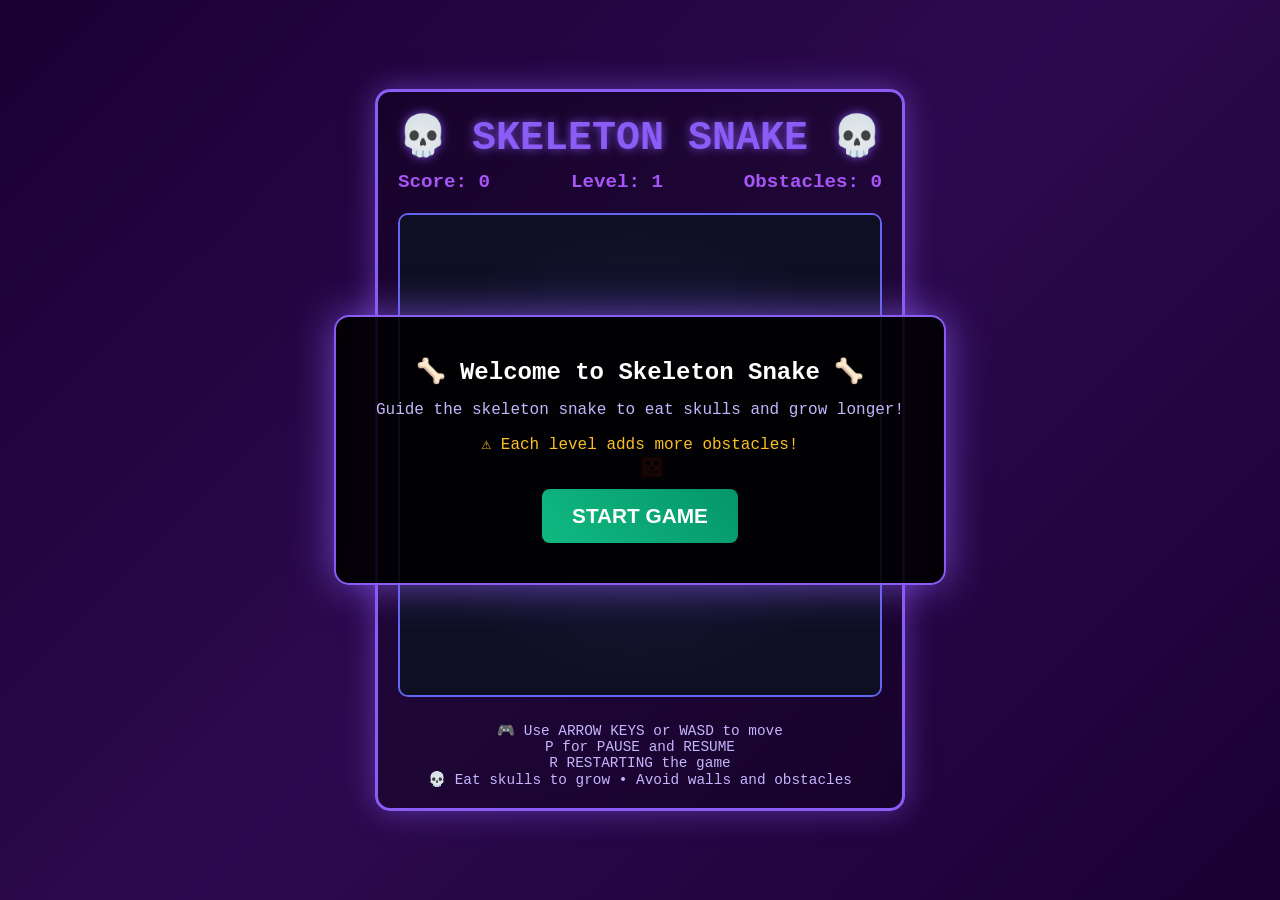
<file: index.html>
<!DOCTYPE html>
<html lang="en">
<head>
    <meta charset="UTF-8">
    <meta name="viewport" content="width=device-width, initial-scale=1.0">
    <title>Skeleton Snake Game</title>
    <link rel="stylesheet" href="style.css">
</head>
<body>
    <div class="game-container">
        <div class="game-header">
            <h1 class="title">💀 SKELETON SNAKE 💀</h1>
            <div class="stats">
                <div class="stat">Score: <span id="score">0</span></div>
                <div class="stat">Level: <span id="level">1</span></div>
                <div class="stat">Obstacles: <span id="obstacles">0</span></div>
            </div>
        </div>
        
        <canvas id="gameCanvas" width="480" height="480"></canvas>
        
        <div class="controls">
            <p>🎮 Use ARROW KEYS or WASD to move</p>
            <p>P for PAUSE and RESUME</p>
            <p>R RESTARTING the game</p>
            <p>💀 Eat skulls to grow • Avoid walls and obstacles</p>

        </div>
    </div>

    <div class="start-screen" id="startScreen">
        <h2>🦴 Welcome to Skeleton Snake 🦴</h2>
        <p style="margin: 15px 0; color: #c4b5fd;">Guide the skeleton snake to eat skulls and grow longer!</p>
        <p style="margin: 15px 0; color: #fbbf24;">⚠️ Each level adds more obstacles!</p>
        <button class="start-btn" onclick="startGame()">START GAME</button>
    </div>

    <div class="game-over" id="gameOver">
        <h2>💀 GAME OVER 💀</h2>
        <p>Your skeleton has crumbled...</p>
        <p>Final Score: <span id="finalScore">0</span></p>
        <p>Level Reached: <span id="finalLevel">1</span></p>
        <button class="restart-btn" onclick="restartGame()">RESURRECT</button>
    </div>

   <script src="game.js"></script>

</body>
</html>
</file>
<file: style.css>
* {
    margin: 0;
    padding: 0;
    box-sizing: border-box;
}

body {
    background: linear-gradient(135deg, #1a0033, #2d0a4f, #1a0033);
    font-family: 'Courier New', monospace;
    display: flex;
    justify-content: center;
    align-items: center;
    min-height: 100vh;
    overflow: hidden;
    color: #fff;
}

.game-container {
    text-align: center;
    background: rgba(0, 0, 0, 0.3);
    border: 3px solid #8b5cf6;
    border-radius: 15px;
    padding: 20px;
    backdrop-filter: blur(10px);
    box-shadow: 0 0 30px rgba(139, 92, 246, 0.5);
}

.game-header {
    margin-bottom: 20px;
}

.title {
    font-size: 2.5em;
    color: #8b5cf6;
    text-shadow: 0 0 10px rgba(139, 92, 246, 0.8);
    margin-bottom: 10px;
    animation: glow 2s ease-in-out infinite alternate;
}

@keyframes glow {
    from { text-shadow: 0 0 10px rgba(139, 92, 246, 0.8); }
    to { text-shadow: 0 0 20px rgba(139, 92, 246, 1), 0 0 30px rgba(139, 92, 246, 0.8); }
}

.stats {
    display: flex;
    justify-content: space-between;
    font-size: 1.2em;
    margin-bottom: 15px;
}

.stat {
    color: #a855f7;
    font-weight: bold;
}

canvas {
    border: 2px solid #6366f1;
    background: radial-gradient(circle at center, #0f0f23, #1a1a3e);
    border-radius: 10px;
    box-shadow: inset 0 0 30px rgba(99, 102, 241, 0.3);
}

.controls {
    margin-top: 20px;
    font-size: 0.9em;
    color: #c4b5fd;
}

.game-over, .start-screen {
    position: absolute;
    top: 50%;
    left: 50%;
    transform: translate(-50%, -50%);
    background: rgba(0, 0, 0, 0.9);
    border-radius: 15px;
    text-align: center;
    box-shadow: 0 0 40px rgba(139, 92, 246, 0.7);
    padding: 30px;
}

.game-over {
    border: 2px solid #ef4444;
    display: none;
}

.game-over h2 {
    color: #ef4444;
    font-size: 2em;
    margin-bottom: 15px;
    text-shadow: 0 0 10px rgba(239, 68, 68, 0.8);
}

.restart-btn {
    background: linear-gradient(45deg, #8b5cf6, #a855f7);
    border: none;
    padding: 12px 25px;
    color: white;
    font-size: 1.1em;
    border-radius: 8px;
    cursor: pointer;
    margin-top: 15px;
    transition: all 0.3s ease;
    font-weight: bold;
}

.restart-btn:hover {
    background: linear-gradient(45deg, #7c3aed, #9333ea);
    transform: translateY(-2px);
    box-shadow: 0 5px 15px rgba(139, 92, 246, 0.4);
}

.start-screen {
    border: 2px solid #8b5cf6;
    padding: 40px;
}

.start-btn {
    background: linear-gradient(45deg, #10b981, #059669);
    border: none;
    padding: 15px 30px;
    color: white;
    font-size: 1.3em;
    border-radius: 8px;
    cursor: pointer;
    margin-top: 20px;
    transition: all 0.3s ease;
    font-weight: bold;
}

.start-btn:hover {
    background: linear-gradient(45deg, #059669, #047857);
    transform: translateY(-2px);
    box-shadow: 0 5px 15px rgba(16, 185, 129, 0.4);
}
</file>
